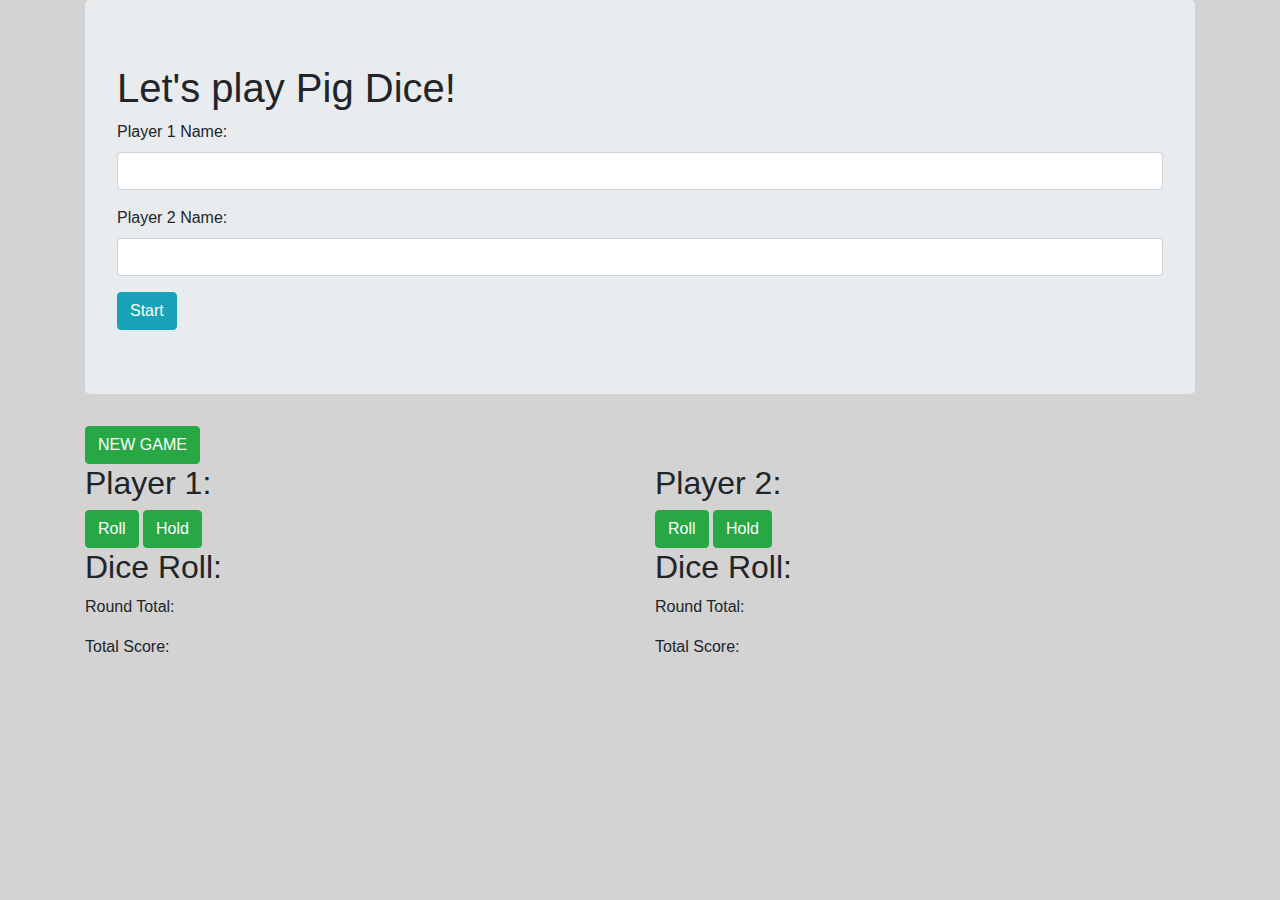
<file: ping.html>
<!DOCTYPE html>
<html>
  <head>
    <link href="css/bootstrap.css" rel="stylesheet" type="text/css">
    <link href="css/styles.css" rel="stylesheet" type="text/css">
    <script src="js/jquery.js"></script>
    <script src="js/scripts.js"></script>
    <title>Pig Dice Game</title>
  </head>
  <body>

    <div class="start-menu container">
      <div class="jumbotron">
        <h1>Let's play Pig Dice!</h1>
          <form id="player-1">
            <div class="form-group">
              <label for="player1Name">Player 1 Name:</label>
              <input required class="player1Name form-control" type="text">
            </div>
          </form>
          <form id="player-2">
            <div class="form-group">
              <label for="player2Name">Player 2 Name:</label>
              <input required class="player2Name form-control" type="text">
            </div>
          </form>
          <button id="start" class="btn-info btn">Start</button>
      </div>
    </div>

    <div class="player-console container">
        <button id="new-game" class="btn-success btn">NEW GAME</button>
        <div class = "row">
          <div class="col-md-6">
            <h2>Player 1: <span id = "player1Name"><span></h2>
              <button id="player1-roll" class="btn-success btn">Roll</button>
              <button id="player1-hold" class="btn-success btn">Hold</button>
            <h2>Dice Roll: <span id="die-roll-1"></span></h2>
            <p>Round Total: <span id="round-total-1"></span></p>
            <p>Total Score: <span id="total-score-1"></span></p>
          </div>

        <div class="col-md-6">
          <h2>Player 2: <span id = "player2Name"><span></h2>
            <button id="player2-roll" class="btn-success btn">Roll</button>
            <button id="player2-hold" class="btn-success btn">Hold</button>
            <h2>Dice Roll: <span id="die-roll-2"></span></h2>
            <p>Round Total: <span id="round-total-2"></span></p>
            <p>Total Score: <span id="total-score-2"></span></p>
        </div>
        </div>
      </div>



  </body>
</html>
</file>
<file: css/styles.css>
body{
  background-color: #d3d3d3;
}
.flex{
  height: 100px;
  font-style: italic;
  color: red;

}img{
  height: 100px;
  width: 100px;
}
.rules{
  border: 10px solid green;
  font-style: tahoma;
  font-weight: 400;
  font-size: 12px;
  background-color: grey;
  border-radius: 20px;
  margin-bottom: 20px;
}
</file>
